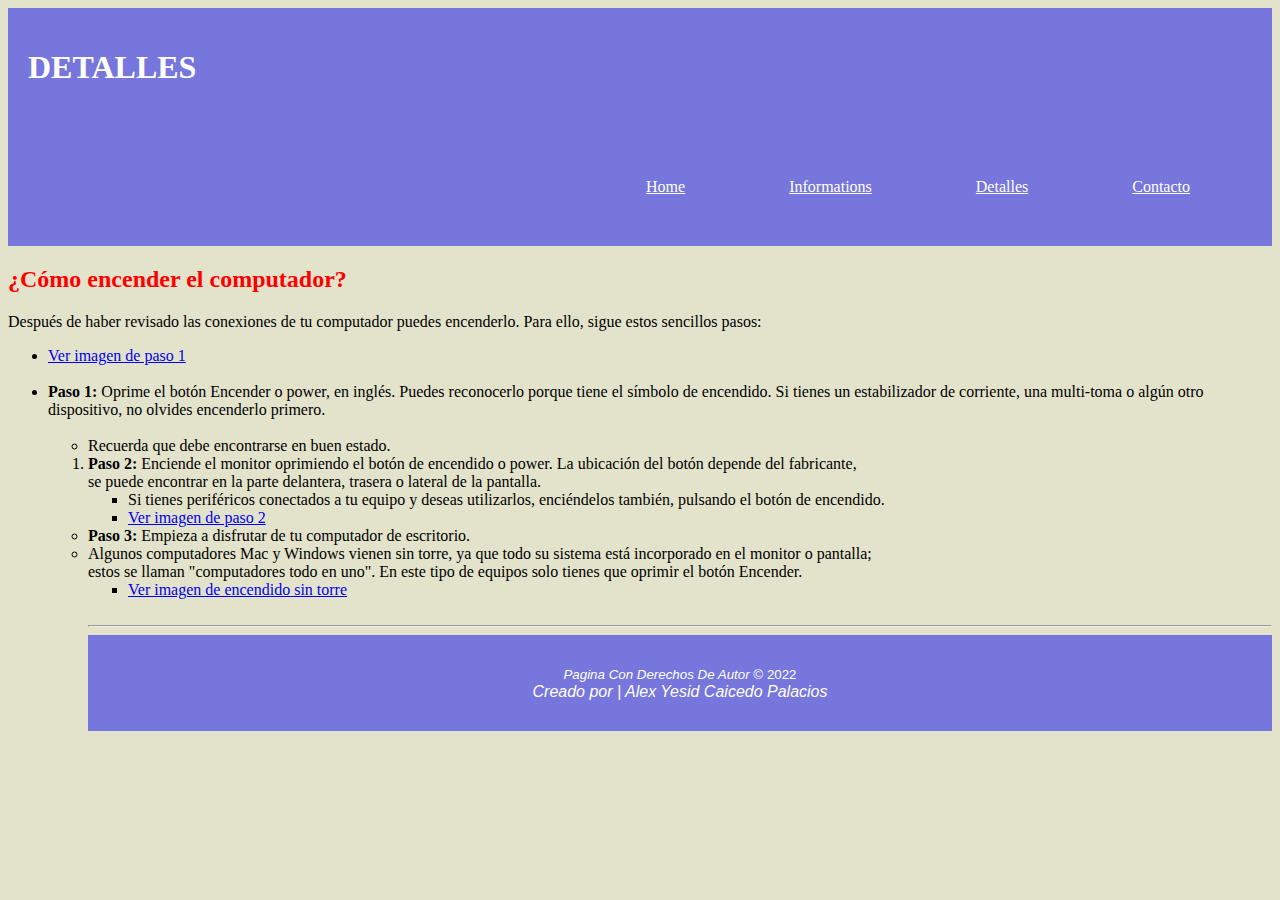
<file: detalles.html>
<!DOCTYPE html>
<html>
<head>
    <title>DETALLES DE COMPUTADORES</title>
    <meta charset="UTF-8">
    <link rel="shortcut icon" href="./img/favico.ico" type="image/x-icon">
    <!--Icono-->
    <link rel="icon" href="./img/favico.ico" type="image/x-icon">
    <link rel="stylesheet" type="text/css" href="./CSS/style.css">

   
</head>

<body>
<!-- #texto #1 -->
        <nav class="site2">
            <h1  style="color: white;">DETALLES</h1>  
    </nav>
<nav class="site"><!--#Define una sección que solamente contiene enlaces de navegación-->
    <a href="./index.html" class="primero" style="color:white;"> Home</a>
    <a href="#" class="primero" style="color:white;">Informations</a>
    <a href="#" class="primero" style="color:white;">Detalles</a>
    <a href="./contacto.html" class="primero" style="color:white" >Contacto</a>
</nav>   

    <h2>¿Cómo encender el computador?</h2>
        <p>
            Después de haber revisado las conexiones de tu computador puedes encenderlo. Para ello, sigue estos sencillos pasos:
        </p>
<!-- Lista desordenadas -->
    <ul>
        <li><a target="_blank" href="./img/encendidocpu.jpg"> Ver imagen de paso 1</a></li>
    <br> 
        <li><b>Paso 1:</b>
            Oprime el botón Encender o power, en inglés. Puedes reconocerlo porque tiene el símbolo de encendido.
            Si tienes un estabilizador de corriente, una multi-toma o algún otro dispositivo, no olvides encenderlo primero.</li>
    <ul>
        <br>
            <li>Recuerda que debe encontrarse en buen estado.</li>  
        </ul>
<!-- Lista ordenada & desordenadas-->
    <ol>
    <li><strong>Paso 2:</strong>
        Enciende el monitor oprimiendo el botón de encendido o power. La ubicación del botón depende del fabricante,<br> se puede encontrar en la parte delantera, trasera o lateral de la pantalla.</li>
    <ul>
        <li>Si tienes periféricos conectados a tu equipo y deseas utilizarlos, enciéndelos también, pulsando el botón de encendido.</li>
        <li><a target="_blank" href="./img/encendidopantalla.jpg">Ver imagen de paso 2</a></li>
    </ul>
</ol>

<!-- Lista desordenadas -->
<ul>
<li><b>Paso 3: </b>
    Empieza a disfrutar de tu computador de escritorio. </li>
    
        <li>Algunos computadores Mac y Windows vienen sin torre, ya que todo su sistema está incorporado en el monitor o pantalla;<br> estos se llaman "computadores todo en uno".
        En este tipo de equipos solo tienes que oprimir el botón Encender.</li>
    <ul>
    <li><a target="_blank" href="./img/infobafinal.jpg">Ver imagen de encendido sin torre</a></li>
</ul>       

<br><hr>
<footer class="site3">
    <font face="nunito,arial,verdana" style="color: white;">
    <center>
        <small><i>Pagina Con Derechos De Autor </i> &copy; 2022</small>
        <br>
        <cite>Creado por | Alex Yesid Caicedo Palacios </cite> 
    </font>
</center>
</footer>
</file>
<file: CSS/style.css>
body {
    background-color:rgb(227, 227, 203);
}

.site {
    background: rgb(118, 118, 221);
    padding: 30px;
    display: flex;
    justify-content: right;
    text-align: right;
}

.site2 {
    padding: 20px;
    display: flex;
    justify-content: left;

}


h1{
    color: red;
}
h2 {
    color: red;
}


.primero {
    display: inline-block;
    background: rgb(118, 118, 221);
    color: grey;
    padding: 10px 30px;
}

.primero:hover{
    background: grey;
}


nav{
    background: rgb(118, 118, 221);
    padding: 5px;
    display: flex;
    justify-content: right;
}

.site3 {
    background: rgb(118, 118, 221);
    padding: 30px;
    display: flex;
    justify-content: center;
}

@media (max-width:600px){

    body{
        flex-direction: column;
        
    }
    nav{
        background:rgb(118, 118, 221);
        flex-direction: column;

    }
}



.primero{
    margin: 10px 22px;
}

.olcutar{
    display: none;
}
</file>
